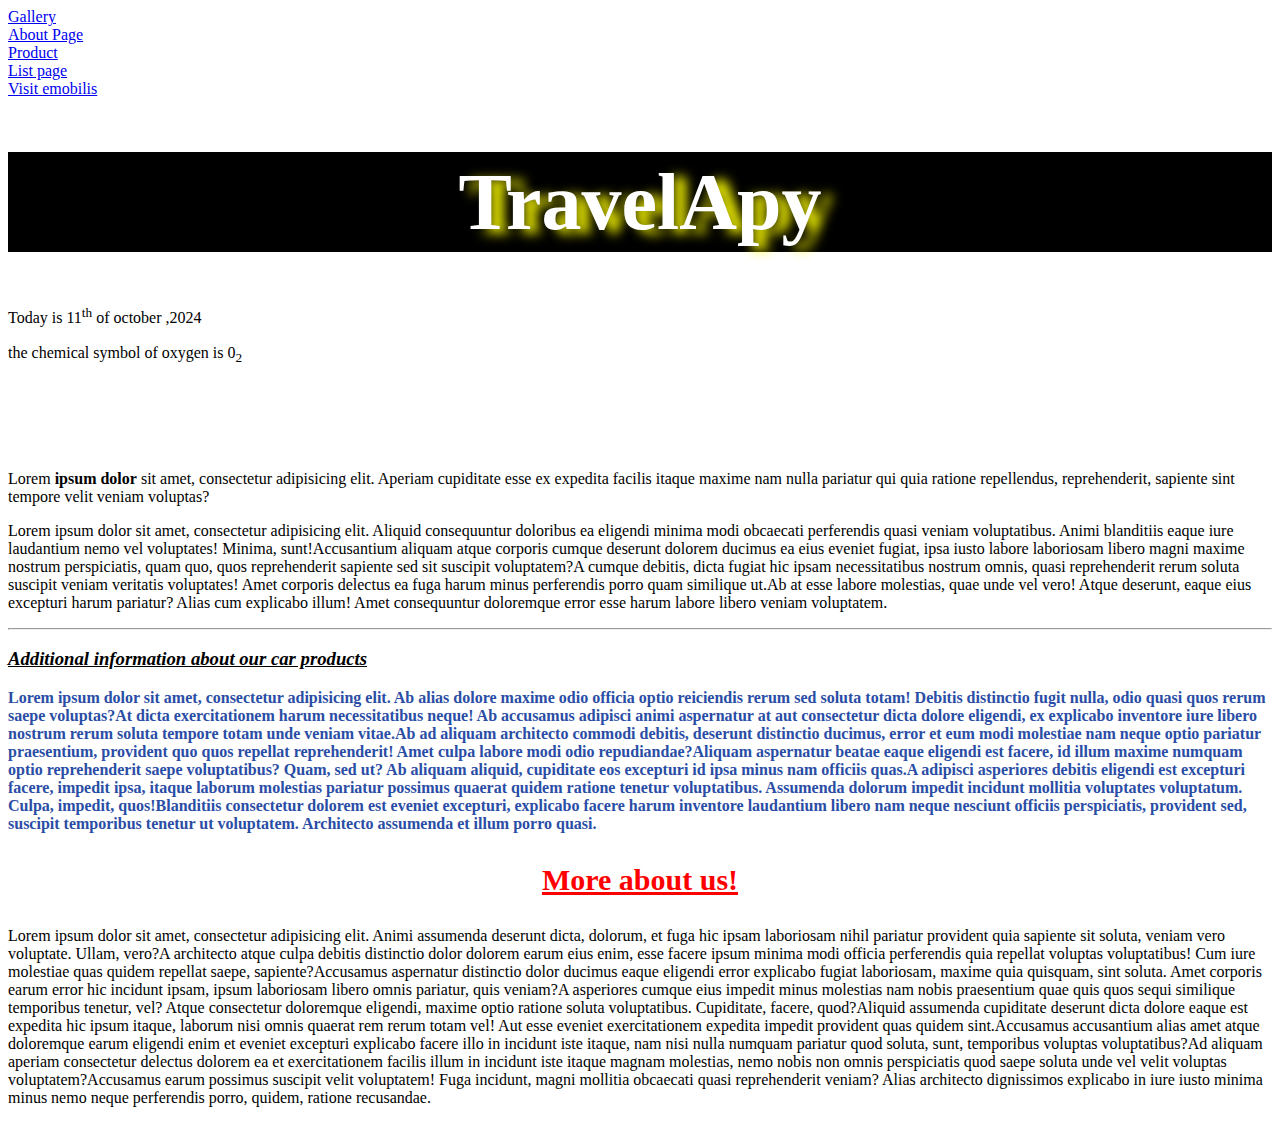
<file: index.html>
<!doctype html>
<html lang="en">
<head>
    <meta charset="UTF-8">
    <meta name="viewport"
          content="width=device-width, user-scalable=no, initial-scale=1.0, maximum-scale=1.0, minimum-scale=1.0">
    <meta http-equiv="X-UA-Compatible" content="ie=edge">
    <link rel="icon" href="ASSETS/home%20icon.png">
    <title>Homepage</title>
    <link rel="stylesheet" href="css/main.css">
</head>
<body>
<a href="gallery.html" target="_self">Gallery</a><br>
<a href="About.html"target="_blank">About Page </a><br>
<a href="product.html"target>Product </a><br>
<a href="list.html">List page</a><br>
<a href="https://www.emobilis.ac.ke/">Visit emobilis</a><br>

<h1>TravelApy</h1>

<p>Today is 11<sup>th</sup> of october ,2024</p>
<p>the chemical symbol of  oxygen is 0<sub>2</sub></p>
<br><br><br><br>
<p>Lorem <b>ipsum dolor</b> sit amet, consectetur adipisicing elit. Aperiam cupiditate esse ex expedita facilis itaque maxime nam nulla pariatur qui quia ratione repellendus, reprehenderit, sapiente sint tempore velit veniam voluptas?</p>
<p><span>Lorem ipsum dolor sit amet, consectetur adipisicing elit. Aliquid consequuntur doloribus ea eligendi minima modi obcaecati perferendis quasi veniam voluptatibus. Animi blanditiis eaque iure laudantium nemo vel voluptates! Minima, sunt!</span><span>Accusantium aliquam atque corporis cumque deserunt dolorem ducimus ea eius eveniet fugiat, ipsa iusto labore laboriosam libero magni maxime nostrum perspiciatis, quam quo, quos reprehenderit sapiente sed sit suscipit voluptatem?</span><span>A cumque debitis, dicta fugiat hic ipsam necessitatibus nostrum omnis, quasi reprehenderit rerum soluta suscipit veniam veritatis voluptates! Amet corporis delectus ea fuga harum minus perferendis porro quam similique ut.</span><span>Ab at esse labore molestias, quae unde vel vero! Atque deserunt, eaque eius excepturi harum pariatur? Alias cum explicabo illum! Amet consequuntur doloremque error esse harum labore libero veniam voluptatem.</span></p>

<hr>
<h3> <u> <i>Additional information about our car products</i></u></h3>
<p style="color:#2a4da5;font-weight: bold" ><span>Lorem ipsum dolor sit amet, consectetur adipisicing elit. Ab alias dolore maxime odio officia optio reiciendis rerum sed soluta totam! Debitis distinctio fugit nulla, odio quasi quos rerum saepe voluptas?</span><span>At dicta exercitationem harum necessitatibus neque! Ab accusamus adipisci animi aspernatur at aut consectetur dicta dolore eligendi, ex explicabo inventore iure libero nostrum rerum soluta tempore totam unde veniam vitae.</span><span>Ab ad aliquam architecto commodi debitis, deserunt distinctio ducimus, error et eum modi molestiae nam neque optio pariatur praesentium, provident quo quos repellat reprehenderit! Amet culpa labore modi odio repudiandae?</span><span>Aliquam aspernatur beatae eaque eligendi est facere, id illum maxime numquam optio reprehenderit saepe voluptatibus? Quam, sed ut? Ab aliquam aliquid, cupiditate eos excepturi id ipsa minus nam officiis quas.</span><span>A adipisci asperiores debitis eligendi est excepturi facere, impedit ipsa, itaque laborum molestias pariatur possimus quaerat quidem ratione tenetur voluptatibus. Assumenda dolorum impedit incidunt mollitia voluptates voluptatum. Culpa, impedit, quos!</span><span>Blanditiis consectetur dolorem est eveniet excepturi, explicabo facere harum inventore laudantium libero nam neque nesciunt officiis perspiciatis, provident sed, suscipit temporibus tenetur ut voluptatem. Architecto assumenda et illum porro quasi.</span></pstyle>

<h3 style="color: red;text-align: center;font-size: 30px"> <u>More about us!</u></h3>
<p><span>Lorem ipsum dolor sit amet, consectetur adipisicing elit. Animi assumenda deserunt dicta, dolorum, et fuga hic ipsam laboriosam nihil pariatur provident quia sapiente sit soluta, veniam vero voluptate. Ullam, vero?</span><span>A architecto atque culpa debitis distinctio dolor dolorem earum eius enim, esse facere ipsum minima modi officia perferendis quia repellat voluptas voluptatibus! Cum iure molestiae quas quidem repellat saepe, sapiente?</span><span>Accusamus aspernatur distinctio dolor ducimus eaque eligendi error explicabo fugiat laboriosam, maxime quia quisquam, sint soluta. Amet corporis earum error hic incidunt ipsam, ipsum laboriosam libero omnis pariatur, quis veniam?</span><span>A asperiores cumque eius impedit minus molestias nam nobis praesentium quae quis quos sequi similique temporibus tenetur, vel? Atque consectetur doloremque eligendi, maxime optio ratione soluta voluptatibus. Cupiditate, facere, quod?</span><span>Aliquid assumenda cupiditate deserunt dicta dolore eaque est expedita hic ipsum itaque, laborum nisi omnis quaerat rem rerum totam vel! Aut esse eveniet exercitationem expedita impedit provident quas quidem sint.</span><span>Accusamus accusantium alias amet atque doloremque earum eligendi enim et eveniet excepturi explicabo facere illo in incidunt iste itaque, nam nisi nulla numquam pariatur quod soluta, sunt, temporibus voluptas voluptatibus?</span><span>Ad aliquam aperiam consectetur delectus dolorem ea et exercitationem facilis illum in incidunt iste itaque magnam molestias, nemo nobis non omnis perspiciatis quod saepe soluta unde vel velit voluptas voluptatem?</span><span>Accusamus earum possimus suscipit velit voluptatem! Fuga incidunt, magni mollitia obcaecati quasi reprehenderit veniam? Alias architecto dignissimos explicabo in iure iusto minima minus nemo neque perferendis porro, quidem, ratione recusandae.</span></p>

</body>
</html>
</file>
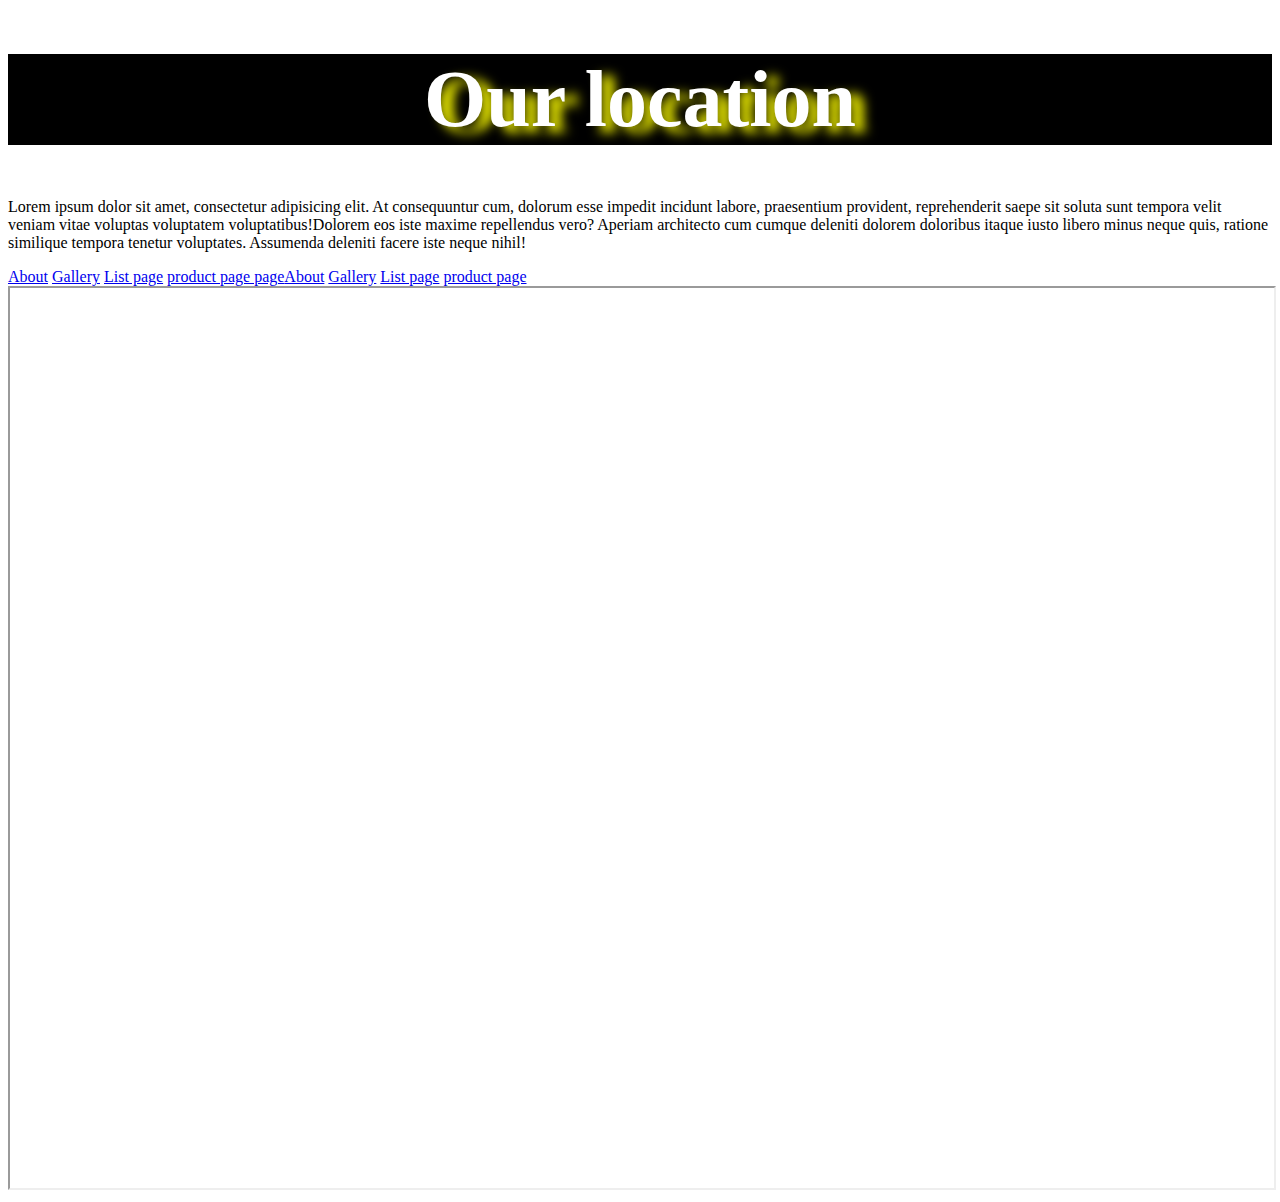
<file: About.html>
<!doctype html>
<html lang="en">
<head>
    <meta charset="UTF-8">
    <meta name="viewport"
          content="width=device-width, user-scalable=no, initial-scale=1.0, maximum-scale=1.0, minimum-scale=1.0">
    <meta http-equiv="X-UA-Compatible" content="ie=edge">
    <title>About us</title>
<h1>Our location</h1>
    <p><span>Lorem ipsum dolor sit amet, consectetur adipisicing elit. At consequuntur cum, dolorum esse impedit incidunt labore, praesentium provident, reprehenderit saepe sit soluta sunt tempora velit veniam vitae voluptas voluptatem voluptatibus!</span><span>Dolorem eos iste maxime repellendus vero? Aperiam architecto cum cumque deleniti dolorem doloribus itaque iusto libero minus neque quis, ratione similique tempora tenetur voluptates. Assumenda deleniti facere iste neque nihil!</span></p>
    <style>
        h1{
            background-color: black;
            color: white;
            font-size: 80px;
            text-shadow: 12px 6px 12px yellow;
            text-align: center;
            font-weight: bolder;
        }
        iframe{
            width: 100%;
            height: 100vh;
        }
    </style>
</head>
<body>

<a href="About.html">About</a>
<a href="gallery.html">Gallery</a>
<a href="list.html">List page</a>
<a href="product.html">product page page</a><a href="About.html">About</a>
<a href="gallery.html">Gallery</a>
<a href="list.html">List page</a>
<a href="product.html">product page</a>
    <iframe src="https://www.google.com/maps/embed?pb=!1m18!1m12!1m3!1d3989.6770026925183!2d35.26054442205111!3d0.48223703057699907!2m3!1f0!2f0!3f0!3m2!1i1024!2i768!4f13.1!3m3!1m2!1s0x1780fe31914549cd%3A0x24f4f0681d872eaa!2sLANGAS!5e0!3m2!1sen!2ske!4v1728997225368!5m2!1sen!2ske" allowfullscreen="" loading="lazy" referrerpolicy="no-referrer-when-downgrade"></iframe>

</body>
</html>
</file>
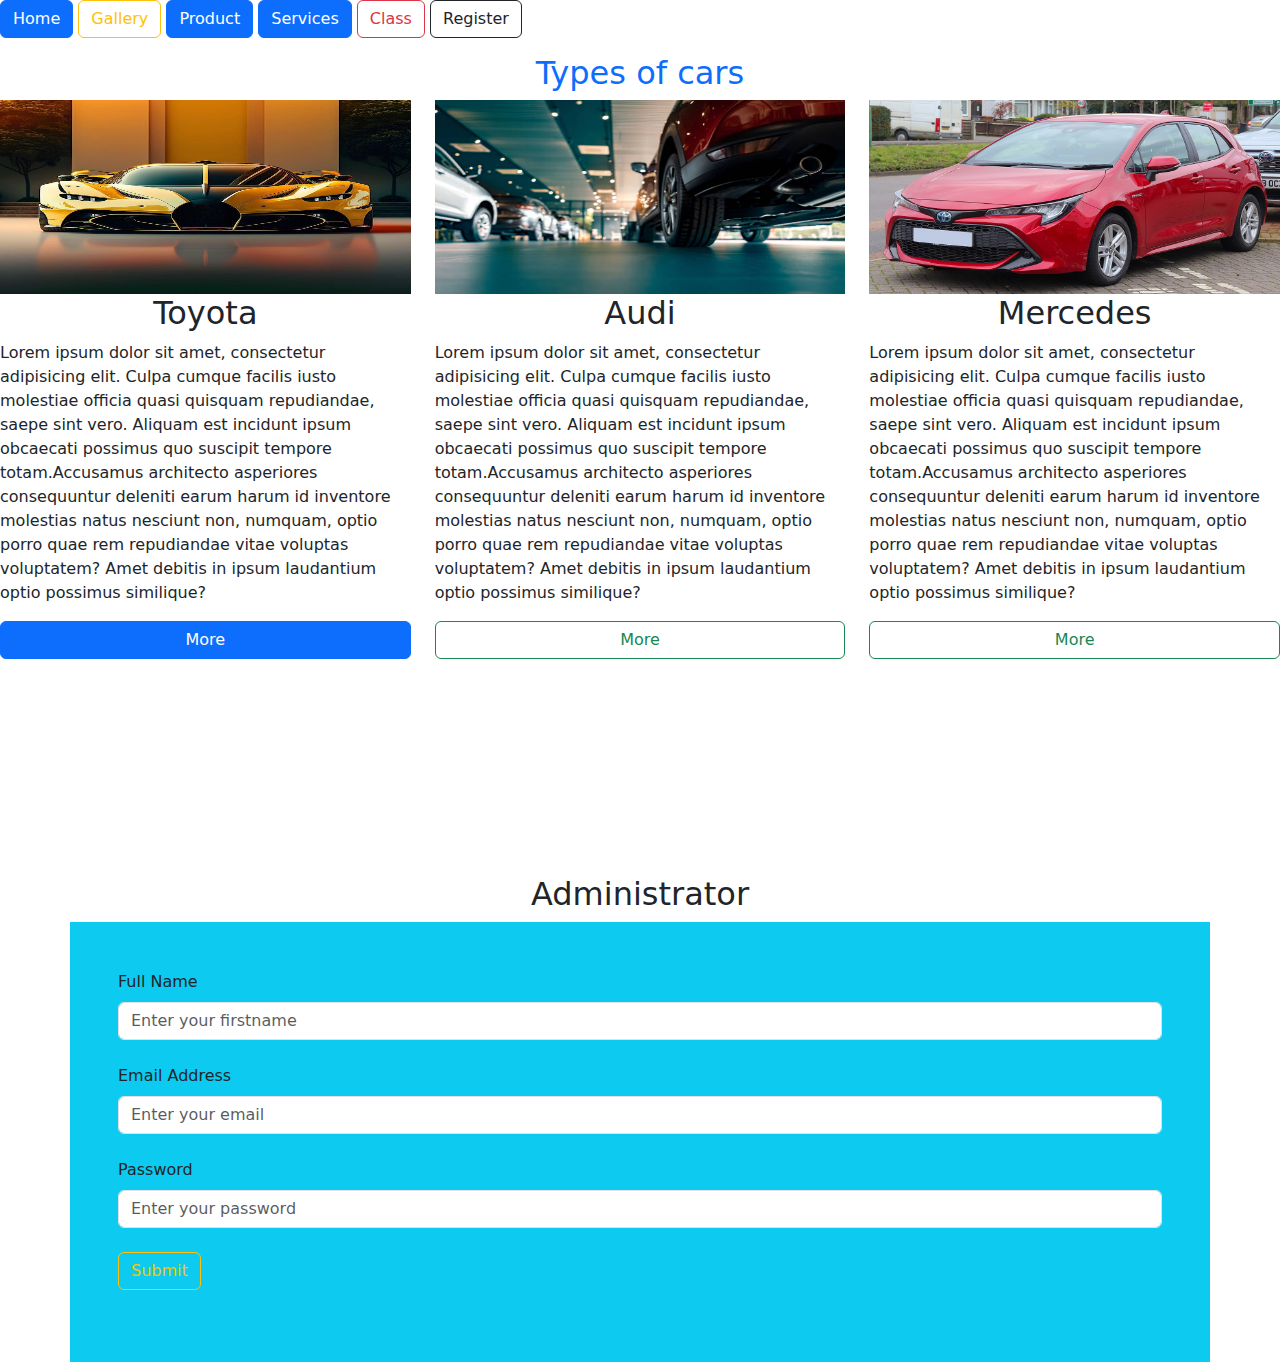
<file: landingpage.html>
<!doctype html>
<html lang="en">
<head>
    <meta charset="UTF-8">
    <meta name="viewport"
          content="width=device-width, user-scalable=no, initial-scale=1.0, maximum-scale=1.0, minimum-scale=1.0">
    <meta http-equiv="X-UA-Compatible" content="ie=edge">
    <title>Document</title>

<link rel="stylesheet" href="bootstrap/css/bootstrap.min.css">
    <script src="bootstrap/js/bootstrap.min.js"></script>

</head>



<body>


<a href="index.html" class="btn btn-primary">Home</a>
<a href="gallery.html" class="btn btn-outline-warning">Gallery</a>
<a href="product.html" class="btn btn-primary">Product</a>
<a href="Services.html" class="btn btn-primary">Services</a>
<a href="About.html" class="btn btn-outline-danger">Class</a>
<a href="Register.html" class="btn btn-outline-dark">Register</a>

<h2 class="text-center text-primary mt-3">Types of cars</h2>


<div class="row">

    <div class="col">
        <img src="ASSETS/car%201.jpg" alt="" class="w-100 h-25">
        <h2 class="text-center">Toyota</h2>
        <p><span>Lorem ipsum dolor sit amet, consectetur adipisicing elit. Culpa cumque facilis iusto molestiae officia quasi quisquam repudiandae, saepe sint vero. Aliquam est incidunt ipsum obcaecati possimus quo suscipit tempore totam.</span><span>Accusamus architecto asperiores consequuntur deleniti earum harum id inventore molestias natus nesciunt non, numquam, optio porro quae rem repudiandae vitae voluptas voluptatem? Amet debitis in ipsum laudantium optio possimus similique?</span></p>
      <div class="d-grid">
            <button class="btn btn-primary">More</button>
      </div>

    </div>

    <div CLASS="col">
        <img src="ASSETS/car%2010.jpg" alt="" class="w-100 h-25">
        <h2 class="text-center">Audi</h2>
        <p><span>Lorem ipsum dolor sit amet, consectetur adipisicing elit. Culpa cumque facilis iusto molestiae officia quasi quisquam repudiandae, saepe sint vero. Aliquam est incidunt ipsum obcaecati possimus quo suscipit tempore totam.</span><span>Accusamus architecto asperiores consequuntur deleniti earum harum id inventore molestias natus nesciunt non, numquam, optio porro quae rem repudiandae vitae voluptas voluptatem? Amet debitis in ipsum laudantium optio possimus similique?</span></p>
    <div class="d-grid">
            <button class="btn btn-outline-success">More</button>
      </div>
    </div>


    <div class="col">
        <img src="ASSETS/car%205.jpg" alt=""class="w-100 h-25">
        <h2 class="text-center">Mercedes</h2>
        <p><span>Lorem ipsum dolor sit amet, consectetur adipisicing elit. Culpa cumque facilis iusto molestiae officia quasi quisquam repudiandae, saepe sint vero. Aliquam est incidunt ipsum obcaecati possimus quo suscipit tempore totam.</span><span>Accusamus architecto asperiores consequuntur deleniti earum harum id inventore molestias natus nesciunt non, numquam, optio porro quae rem repudiandae vitae voluptas voluptatem? Amet debitis in ipsum laudantium optio possimus similique?</span></p>
    <div class="d-grid">
        <a href="gallery.html"class="btn btn-outline-success">More</a>
      </div>
    </div>




</div>

<h2 class="text-center">Administrator</h2>

<form action="" class="bg-info container p-5">
<label for="fname"class="form-label">Full Name</label>
<input type="text" class="form-control mb-4" id="fname"placeholder="Enter your firstname"required="required">



<label for="email" class="form-label">Email Address</label>
<input type="email" class="form-control mb-4" id="email"placeholder="Enter your email"required="required">



<label for="pwd" class="form-label">Password</label>
<input type="password" class="form-control mb-4" id="pwd"placeholder="Enter your password"required="required">



<button type="submit" class="mb-4 btn btn-outline-warning">Submit</button>
    </form>
</body>
</html>
</file>
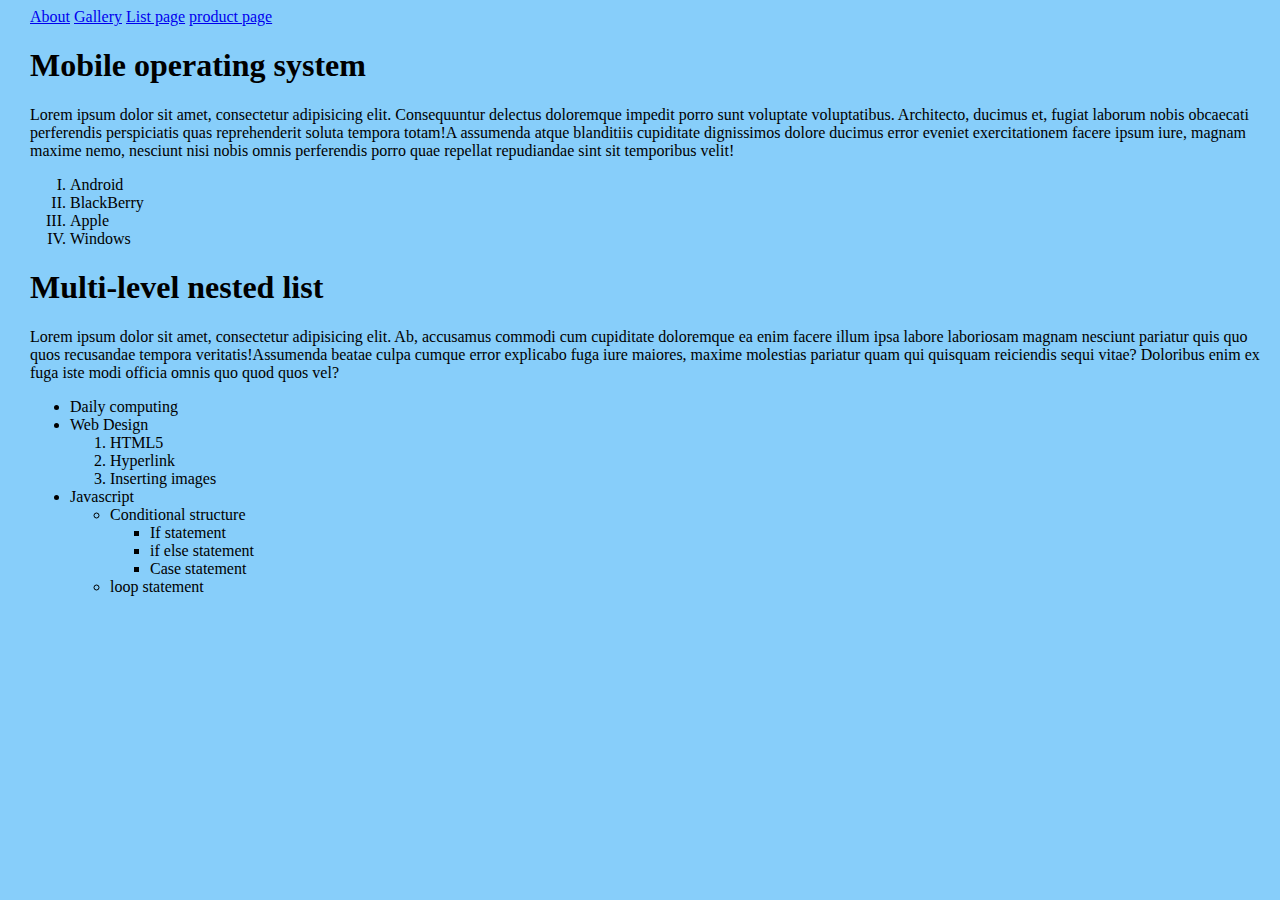
<file: list.html>
<!doctype html>
<html lang="en">
<head>
    <meta charset="UTF-8">
    <meta name="viewport"
          content="width=device-width, user-scalable=no, initial-scale=1.0, maximum-scale=1.0, minimum-scale=1.0">
    <meta http-equiv="X-UA-Compatible" content="ie=edge">
    <link rel="icon" href="/ASSETS/list icon.png">
    <title>List Page</title>
    <style>
        body{
            background-color: lightskyblue;
            margin-left: 30px;
        }
    </style>
</head>
<body>

<a href="About.html">About</a>
<a href="gallery.html">Gallery</a>
<a href="list.html">List page</a>
<a href="product.html">product page</a>


<h1>Mobile operating system </h1>
<p><span>Lorem ipsum dolor sit amet, consectetur adipisicing elit. Consequuntur delectus doloremque impedit porro sunt voluptate voluptatibus. Architecto, ducimus et, fugiat laborum nobis obcaecati perferendis perspiciatis quas reprehenderit soluta tempora totam!</span><span>A assumenda atque blanditiis cupiditate dignissimos dolore ducimus error eveniet exercitationem facere ipsum iure, magnam maxime nemo, nesciunt nisi nobis omnis perferendis porro quae repellat repudiandae sint sit temporibus velit!</span></p>
<ol type="I">
    <li>Android</li>
    <li>BlackBerry</li>
    <li>Apple</li>
    <li>Windows</li>
</ol>

<h1>Multi-level nested list </h1>
<p><span>Lorem ipsum dolor sit amet, consectetur adipisicing elit. Ab, accusamus commodi cum cupiditate doloremque ea enim facere illum ipsa labore laboriosam magnam nesciunt pariatur quis quo quos recusandae tempora veritatis!</span><span>Assumenda beatae culpa cumque error explicabo fuga iure maiores, maxime molestias pariatur quam qui quisquam reiciendis sequi vitae? Doloribus enim ex fuga iste modi officia omnis quo quod quos vel?</span></p>
<ul>
    <li>Daily computing</li>
    <li>Web Design
    <ol>
        <li>HTML5</li>
        <li>Hyperlink</li>
        <li>Inserting images</li>

    </ol>
    </li>
    <li>Javascript
<ul>
    <li>Conditional structure
    <ul>
        <li>If statement</li>
        <li>if else statement</li>
        <li>Case statement</li>
    </ul>
    </li>
    <li>loop statement</li>
</ul>

    </li>
</ul>
</body>
</html>
</file>
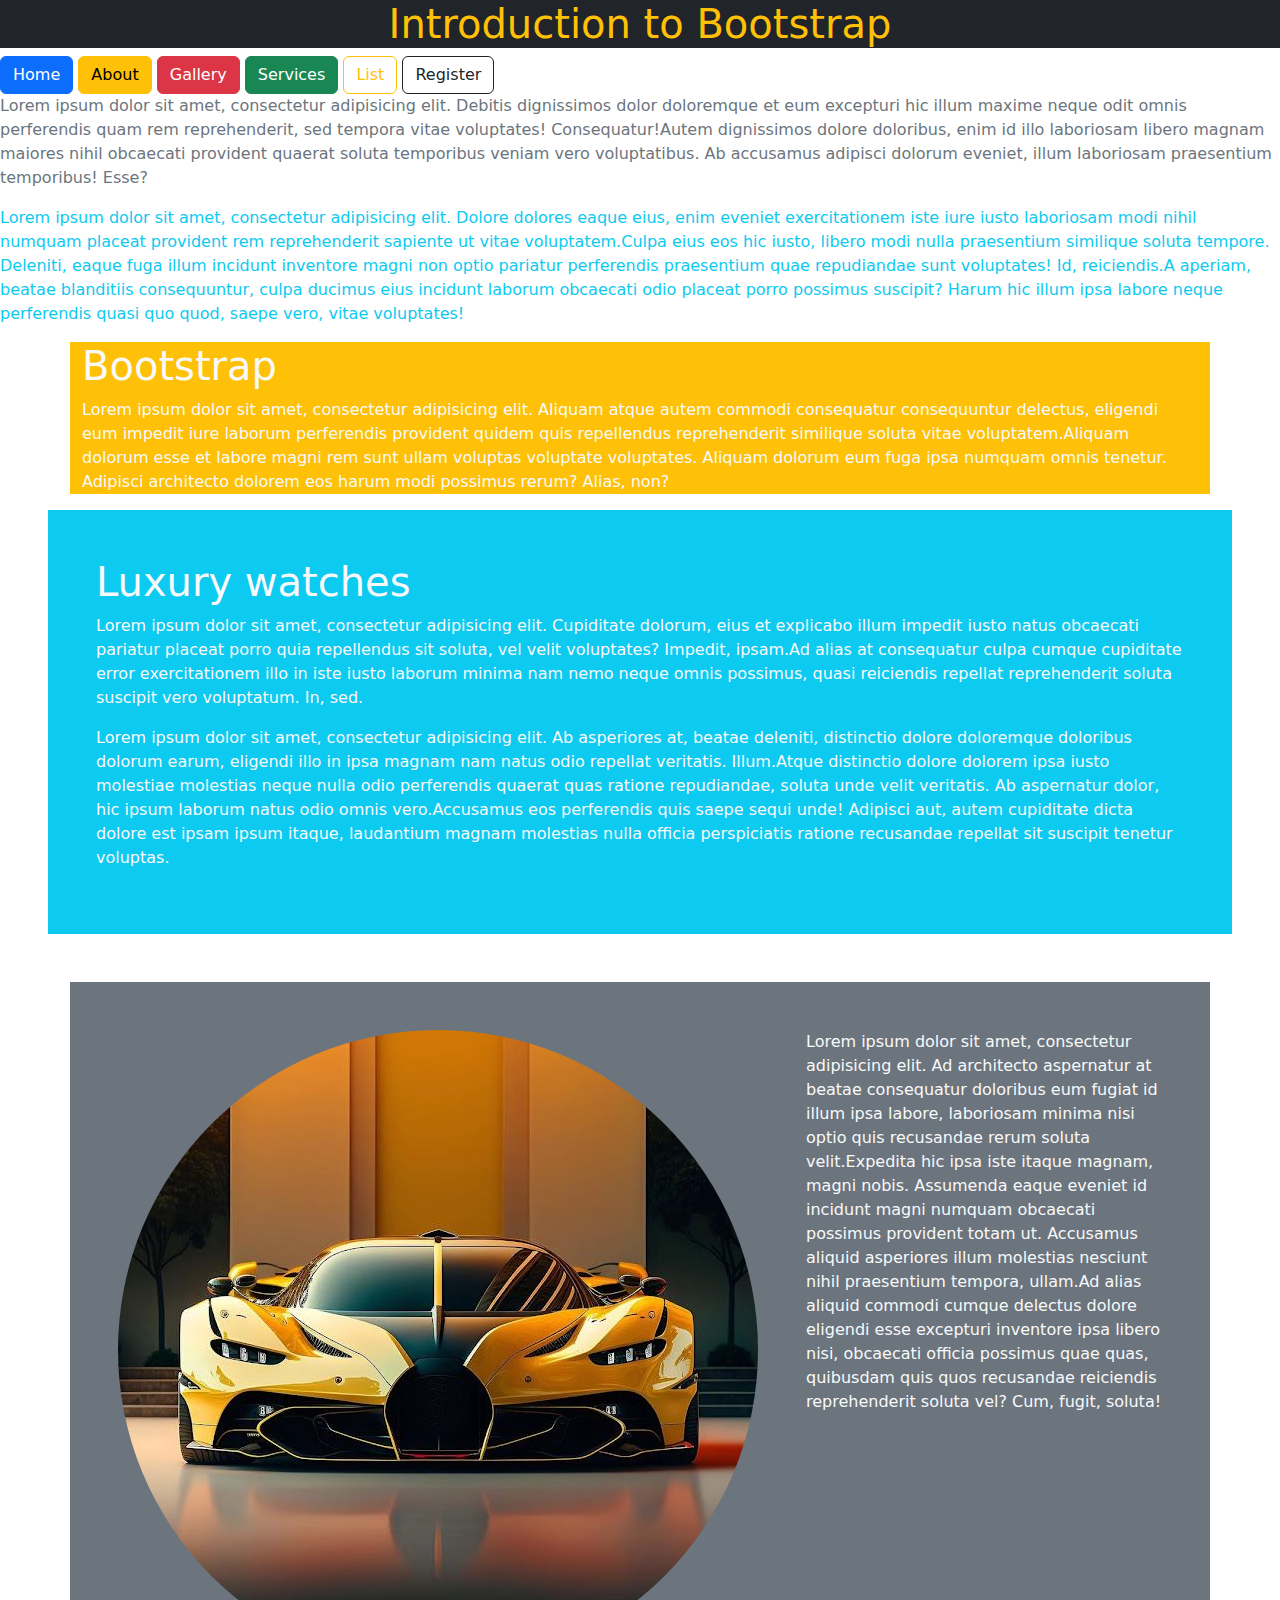
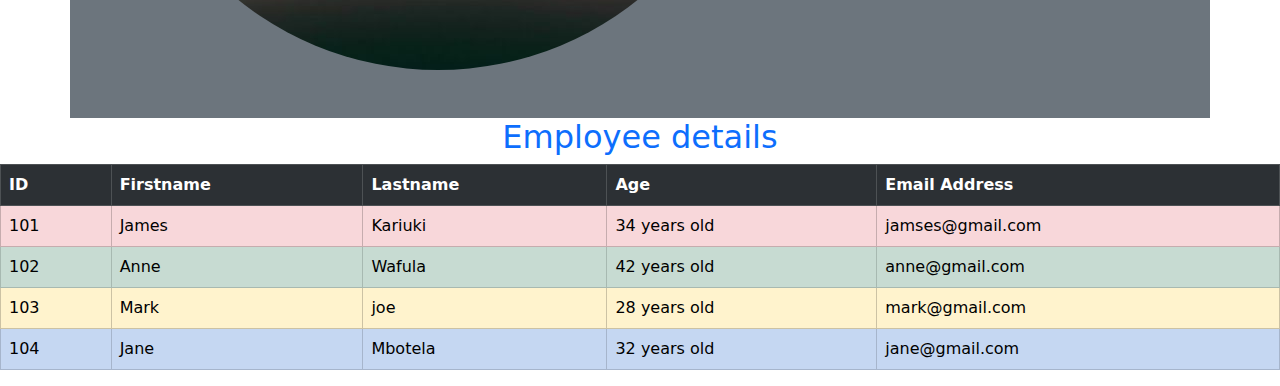
<file: main.html>
<!doctype html>
<html lang="en">
<head>
    <meta charset="UTF-8">
    <meta name="viewport"
          content="width=device-width, user-scalable=no, initial-scale=1.0, maximum-scale=1.0, minimum-scale=1.0">
    <meta http-equiv="X-UA-Compatible" content="ie=edge">
    <title>Document</title>

    <link rel="stylesheet" href="bootstrap/css/bootstrap.min.css">
    <script src="bootstrap/js/bootstrap.min.js"></script>
</head>
<body>



<h1 class="text-warning text-center bg-dark">Introduction to Bootstrap</h1>

<button class="btn btn-primary">Home</button>
<button class="btn btn-warning">About</button>
<button class="btn btn-danger">Gallery</button>
<button class="btn btn-success">Services</button>
<button class="btn btn-outline-warning">List</button>
<button class="btn btn-outline-dark">Register</button>

<p class="text-secondary"><span>Lorem ipsum dolor sit amet, consectetur adipisicing elit. Debitis dignissimos dolor doloremque et eum excepturi hic illum maxime neque odit omnis perferendis quam rem reprehenderit, sed tempora vitae voluptates! Consequatur!</span><span>Autem dignissimos dolore doloribus, enim id illo laboriosam libero magnam maiores nihil obcaecati provident quaerat soluta temporibus veniam vero voluptatibus. Ab accusamus adipisci dolorum eveniet, illum laboriosam praesentium temporibus! Esse?</span></p>
<p class="text-info"><span>Lorem ipsum dolor sit amet, consectetur adipisicing elit. Dolore dolores eaque eius, enim eveniet exercitationem iste iure iusto laboriosam modi nihil numquam placeat provident rem reprehenderit sapiente ut vitae voluptatem.</span><span>Culpa eius eos hic iusto, libero modi nulla praesentium similique soluta tempore. Deleniti, eaque fuga illum incidunt inventore magni non optio pariatur perferendis praesentium quae repudiandae sunt voluptates! Id, reiciendis.</span><span>A aperiam, beatae blanditiis consequuntur, culpa ducimus eius incidunt laborum obcaecati odio placeat porro possimus suscipit? Harum hic illum ipsa labore neque perferendis quasi quo quod, saepe vero, vitae voluptates!</span></p>


<div class="bg-warning text-light container">
    <h1>Bootstrap</h1>
    <p><span>Lorem ipsum dolor sit amet, consectetur adipisicing elit. Aliquam atque autem commodi consequatur consequuntur delectus, eligendi eum impedit iure laborum perferendis provident quidem quis repellendus reprehenderit similique soluta vitae voluptatem.</span><span>Aliquam dolorum esse et labore magni rem sunt ullam voluptas voluptate voluptates. Aliquam dolorum eum fuga ipsa numquam omnis tenetur. Adipisci architecto dolorem eos harum modi possimus rerum? Alias, non?</span></p>
</div>

<div class="bg-info text-light mt-3 mb-5 ms-5 me-5 p-5">

  <h1>Luxury watches</h1>
    <p><span>Lorem ipsum dolor sit amet, consectetur adipisicing elit. Cupiditate dolorum, eius et explicabo illum impedit iusto natus obcaecati pariatur placeat porro quia repellendus sit soluta, vel velit voluptates? Impedit, ipsam.</span><span>Ad alias at consequatur culpa cumque cupiditate error exercitationem illo in iste iusto laborum minima nam nemo neque omnis possimus, quasi reiciendis repellat reprehenderit soluta suscipit vero voluptatum. In, sed.</span></p>
    <p><span>Lorem ipsum dolor sit amet, consectetur adipisicing elit. Ab asperiores at, beatae deleniti, distinctio dolore doloremque doloribus dolorum earum, eligendi illo in ipsa magnam nam natus odio repellat veritatis. Illum.</span><span>Atque distinctio dolore dolorem ipsa iusto molestiae molestias neque nulla odio perferendis quaerat quas ratione repudiandae, soluta unde velit veritatis. Ab aspernatur dolor, hic ipsum laborum natus odio omnis vero.</span><span>Accusamus eos perferendis quis saepe sequi unde! Adipisci aut, autem cupiditate dicta dolore est ipsam ipsum itaque, laudantium magnam molestias nulla officia perspiciatis ratione recusandae repellat sit suscipit tenetur voluptas.</span></p>


</div>

<div class="bg-secondary container p-5 text-light d-flex">
    <img src="ASSETS/car%201.jpg" alt="" class="me-5 rounded-circle">
    <p><span>Lorem ipsum dolor sit amet, consectetur adipisicing elit. Ad architecto aspernatur at beatae consequatur doloribus eum fugiat id illum ipsa labore, laboriosam minima nisi optio quis recusandae rerum soluta velit.</span><span>Expedita hic ipsa iste itaque magnam, magni nobis. Assumenda eaque eveniet id incidunt magni numquam obcaecati possimus provident totam ut. Accusamus aliquid asperiores illum molestias nesciunt nihil praesentium tempora, ullam.</span><span>Ad alias aliquid commodi cumque delectus dolore eligendi esse excepturi inventore ipsa libero nisi, obcaecati officia possimus quae quas, quibusdam quis quos recusandae reiciendis reprehenderit soluta vel? Cum, fugit, soluta!</span></p>
    
    
    
    
</div>

<h2 class="text-center text-primary">Employee details</h2>
<table class="table table-bordered table-hover table-striped">
  <tr class="table-dark">
      <th>ID</th>
      <th>Firstname</th>
      <th>Lastname</th>
      <th>Age</th>
      <th>Email Address</th>
  </tr>
    <tr class="table-danger">
        <td>101</td>
        <td>James</td>
        <td>Kariuki</td>
        <td>34 years old</td>
        <td>jamses@gmail.com</td>
    </tr>

    <tr class="table-success">
        <td>102</td>
        <td>Anne</td>
        <td>Wafula</td>
        <td>42 years old</td>
        <td>anne@gmail.com</td>
    </tr>

    <tr class="table-warning">
        <td>103</td>
        <td>Mark</td>
        <td>joe</td>
        <td>28 years old</td>
        <td>mark@gmail.com</td>
    </tr>

    <tr class="table-primary">
        <td>104</td>
        <td>Jane</td>
        <td>Mbotela</td>
        <td>32 years old</td>
        <td>jane@gmail.com</td>
    </tr>


</table>





</body>
</html>
</file>
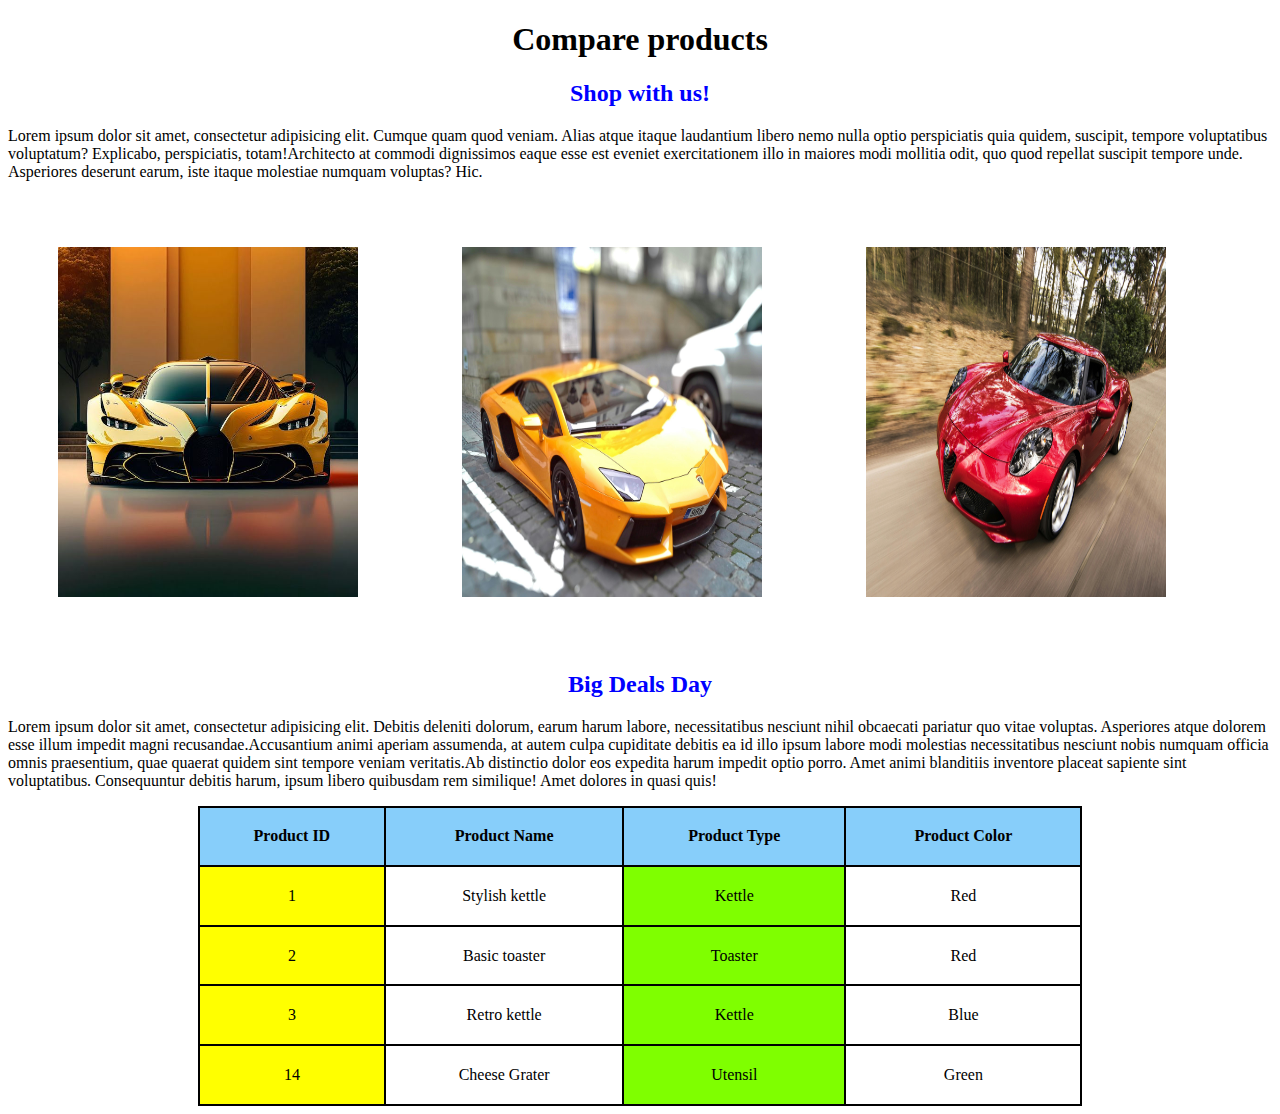
<file: product.html>
<!doctype html>
<html lang="en">
<head>
  <meta charset="UTF-8">
  <meta name="viewport"
        content="width=device-width, user-scalable=no, initial-scale=1.0, maximum-scale=1.0, minimum-scale=1.0">
  <meta http-equiv="X-UA-Compatible" content="ie=edge">
  <link rel="icon" href="ASSETS/product%20icon.png">
  <title>Product info</title>
  <style>
    h1{
      text-align: center;
      font-weight: bolder;

    }
    h2 {
      text-align: center;
      color: blue;
    }
    img{
      width: 300px;
      height: 350px;
      margin: 50px;
    }



    table,th,td{
      border: 2px solid black;
      border-collapse:collapse ;


    }
    table{
      width: 70%;
      height: 300px;

      margin: auto;
      text-align: center;
    }
    td{

    }

    .one{
      background-color: yellow;
    }
    .two{
      background-color: chartreuse;
    }
  </style>

</head>
<body>
<h1>Compare products</h1>
<h2>Shop with us!</h2>
<p><span>Lorem ipsum dolor sit amet, consectetur adipisicing elit. Cumque quam quod veniam. Alias atque itaque laudantium libero nemo nulla optio perspiciatis quia quidem, suscipit, tempore voluptatibus voluptatum? Explicabo, perspiciatis, totam!</span><span>Architecto at commodi dignissimos eaque esse est eveniet exercitationem illo in maiores modi mollitia odit, quo quod repellat suscipit tempore unde. Asperiores deserunt earum, iste itaque molestiae numquam voluptas? Hic.</span></p>


<img src="ASSETS/car 1.jpg" alt="">
<img src="ASSETS/car 9.jpg" alt="">
<img src="ASSETS/car 4.jpg" alt="">

<h2>Big Deals Day </h2>
<p><span>Lorem ipsum dolor sit amet, consectetur adipisicing elit. Debitis deleniti dolorum, earum harum labore, necessitatibus nesciunt nihil obcaecati pariatur quo vitae voluptas. Asperiores atque dolorem esse illum impedit magni recusandae.</span><span>Accusantium animi aperiam assumenda, at autem culpa cupiditate debitis ea id illo ipsum labore modi molestias necessitatibus nesciunt nobis numquam officia omnis praesentium, quae quaerat quidem sint tempore veniam veritatis.</span><span>Ab distinctio dolor eos expedita harum impedit optio porro. Amet animi blanditiis inventore placeat sapiente sint voluptatibus. Consequuntur debitis harum, ipsum libero quibusdam rem similique! Amet dolores in quasi quis!</span></p>
<table>
<tr style="background-color: lightskyblue">
  <th>Product ID</th>
  <th>Product Name</th>
  <th>Product Type</th>
  <th>Product Color</th>
</tr>
  <tr>

    <td class="one">1</td>
    <td>Stylish kettle</td>
    <td class="two">Kettle</td>
    <td>Red</td>


  </tr>
<tr>
  <td class="one">2</td>
    <td>Basic toaster</td>
    <td class="two">Toaster</td>
    <td>Red</td>
</tr>

  <tr>
    <td class="one">3</td>
    <td>Retro kettle</td>
    <td class="two">Kettle</td>
    <td>Blue</td>
  </tr>
  <tr>
    <td class="one">14</td>
    <td>Cheese Grater</td>
    <td class="two">Utensil</td>
    <td>Green</td>
  </tr>
</table>
</body>
</html>
</file>
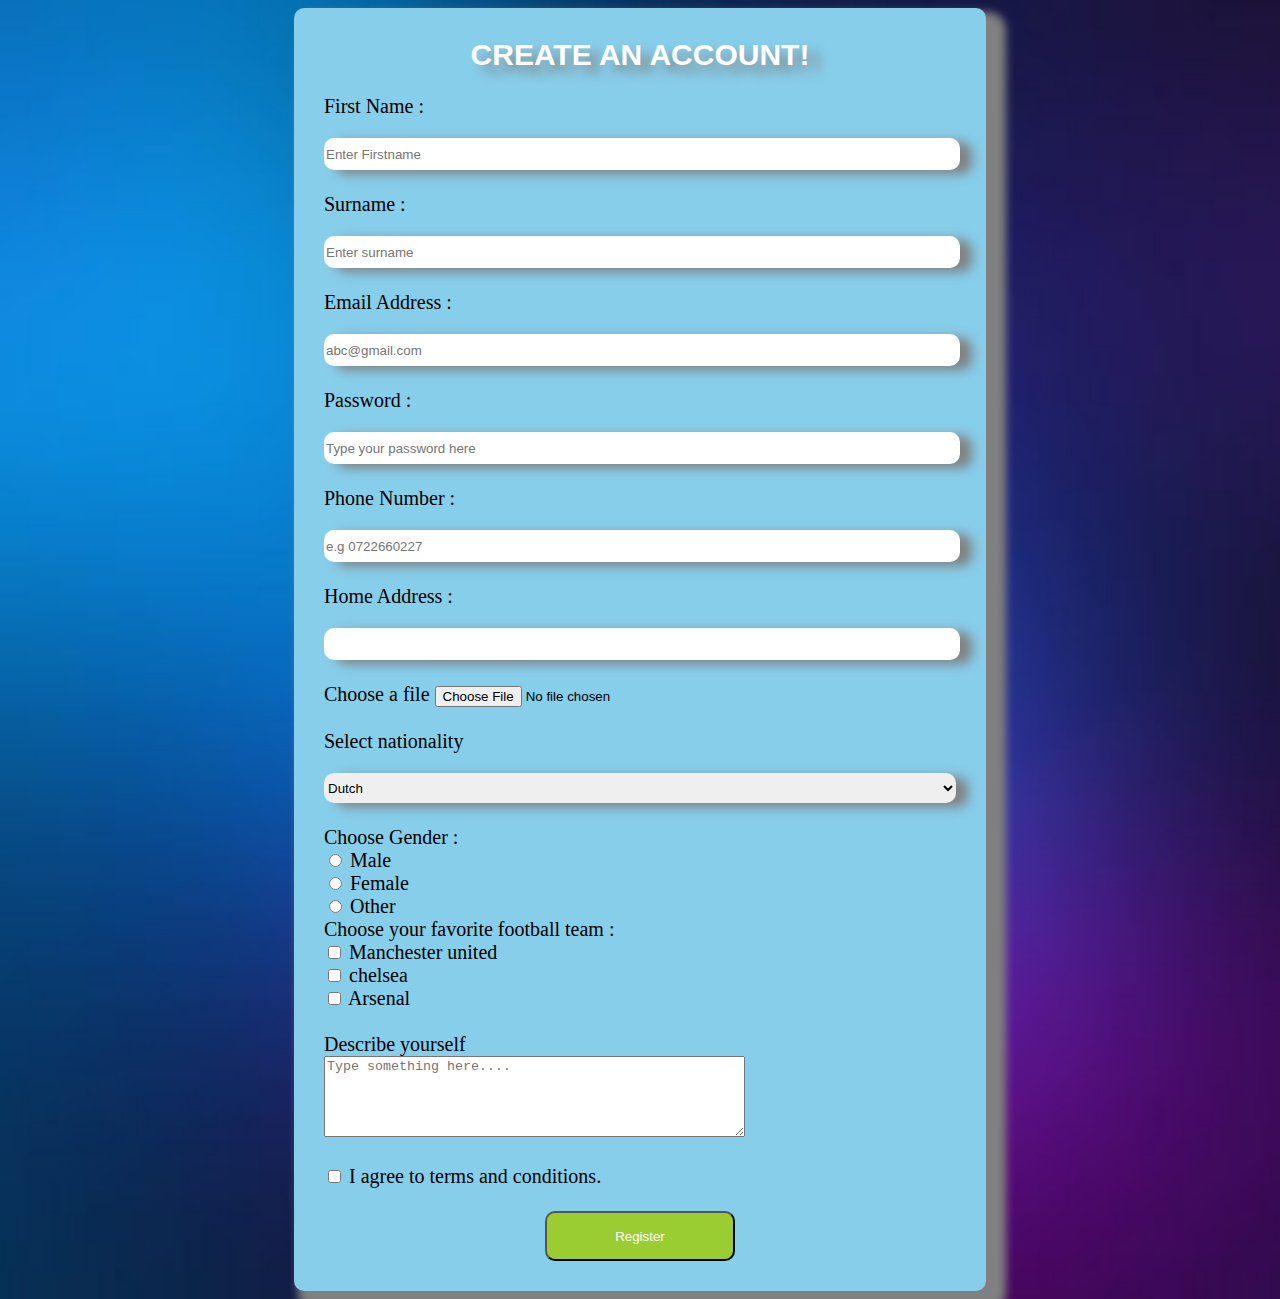
<file: Register.html>
<!doctype html>
<html lang="en">
<head>
    <meta charset="UTF-8">
    <meta name="viewport"
          content="width=device-width, user-scalable=no, initial-scale=1.0, maximum-scale=1.0, minimum-scale=1.0">
    <meta http-equiv="X-UA-Compatible" content="ie=edge">
    <title>Register page</title>
    <link rel="stylesheet" href="register.css">

    <style>
        body{

            backgound-repeate: no-repeate;
            background-size: cover;
            background-repeat: no-repeat;
            background-image: url("ASSETS/blur image.jpg");
        }
    </style>
</head>
<body>
<form action="">
    <legend>CREATE AN ACCOUNT!</legend> <br>
    <label for="fname">First Name :</label>
    <input type="text" id="fname" placeholder="Enter Firstname" required="required"><br><br>

    <label for="sname">Surname :</label>
    <input type="text" id="sname" placeholder="Enter surname" required="required"><br><br>

    <label for="email">Email Address :</label>
    <input type="email" id="email" placeholder="abc@gmail.com" required="required"><br><br>


    <label for="pwd">Password :</label>
    <input type="password" id="pwd" placeholder="Type your password here" required="required"><br><br>


    <label for="phone">Phone Number :</label>
    <input type="tel" id="phone" placeholder="e.g 0722660227" required="required"><br><br>


    <label for="address">Home Address :</label>
    <input type="number" id="address"  required="required"><br><br>

    <label for="file">Choose a file</label>
    <input type="file" id="file"><br><br>

    <label for="nationality">Select nationality</label>
    <select name="" id="nationality">
        <option value="" disabled="disabled">--Choose one--</option>
        <option value="">Dutch</option>
        <option value="">German</option>
        <option value="">Kenyan</option>
        <option value="">Ugandan</option>

    </select>
    <br><br>

    <label >Choose Gender :</label><br>
    <input type="radio" id="male">
    <label for="male">Male</label><br>

    <input type="radio" id="female">
    <label for="female">Female</label><br>

    <input type="radio" id="other">
    <label for="other">Other</label><br>


    <label >Choose your favorite football team :</label><br>
    <input type="checkbox" id="Manu">
    <label for="manu">Manchester united</label><br>

    <input type="checkbox" id="Chelsea">
    <label for="Chelsea">chelsea</label><br>

    <input type="checkbox" id="Arsenal">
    <label for="Arsenal">Arsenal</label><br><br>

    <label for="message">Describe yourself</label><br>
    <textarea name="" id="message" cols="50" rows="5" placeholder="Type something here...."maxlength="200"></textarea><br><br>

    <input type="checkbox" id="terms">
    <label for="terms">I agree to terms and conditions.</label><br><br>

    <button  type="submit">Register</button>








</form>

</body>
</html>
</file>
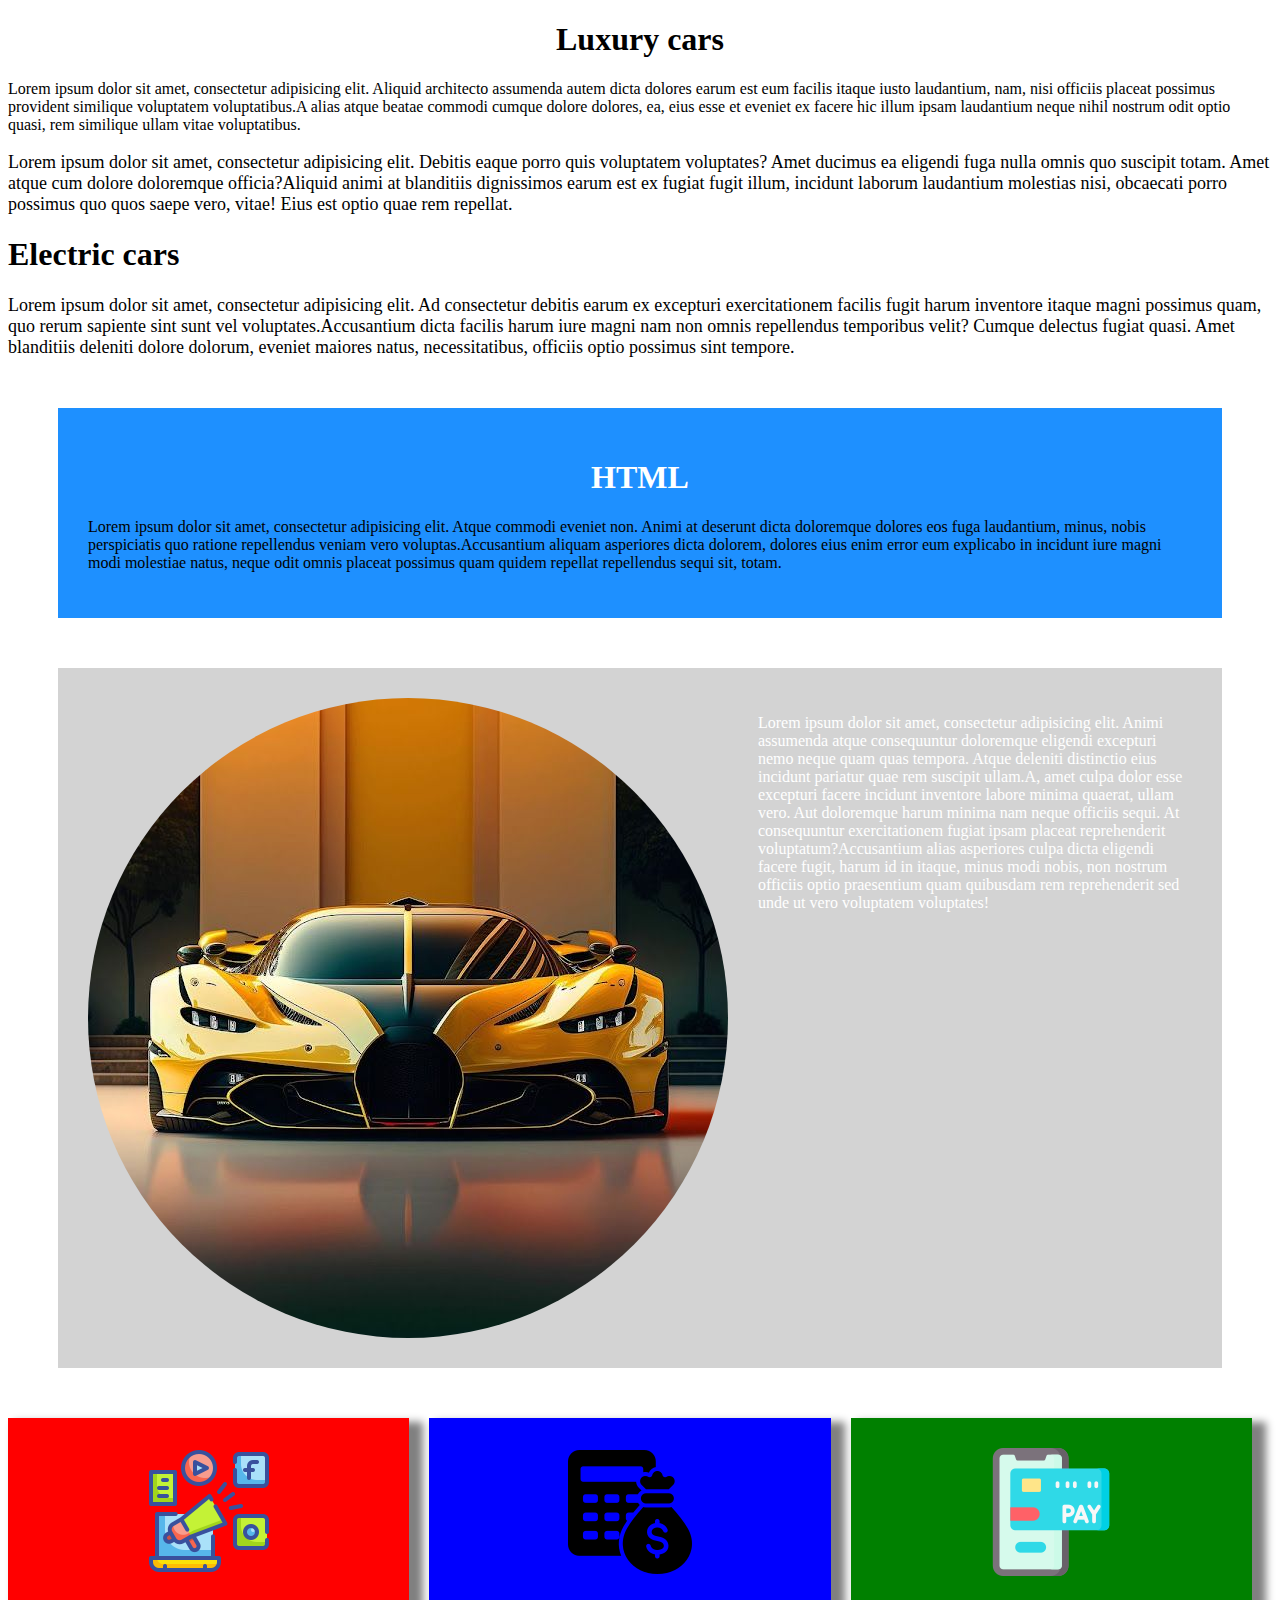
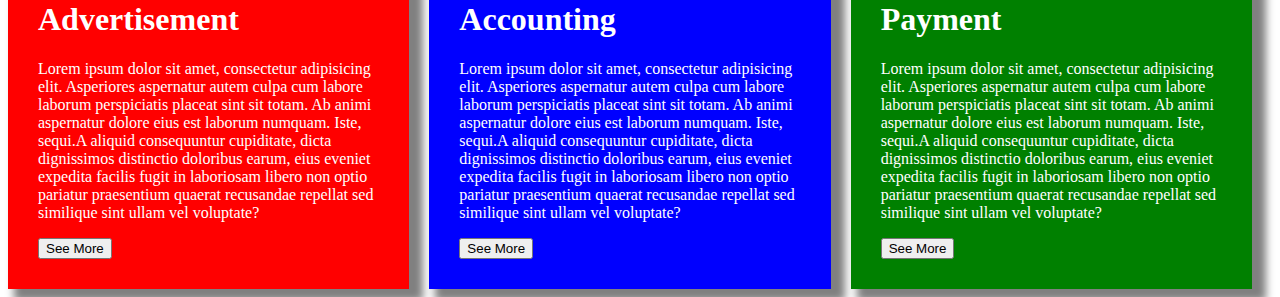
<file: Services.html>
<!doctype html>
<html lang="en">
<head>
    <meta charset="UTF-8">
    <meta name="viewport"
          content="width=device-width, user-scalable=no, initial-scale=1.0, maximum-scale=1.0, minimum-scale=1.0">
    <meta http-equiv="X-UA-Compatible" content="ie=edge">
    <title>Services page</title>
  <link rel="stylesheet" href="css/services.css">
</head>
<body>

<h1 id="heading1">Luxury cars</h1>
<p><span>Lorem ipsum dolor sit amet, consectetur adipisicing elit. Aliquid architecto assumenda autem dicta dolores earum est eum facilis itaque iusto laudantium, nam, nisi officiis placeat possimus provident similique voluptatem voluptatibus.</span><span>A alias atque beatae commodi cumque dolore dolores, ea, eius esse et eveniet ex facere hic illum ipsam laudantium neque nihil nostrum odit optio quasi, rem similique ullam vitae voluptatibus.</span></p>
<p class="paragraph"><span>Lorem ipsum dolor sit amet, consectetur adipisicing elit. Debitis eaque porro quis voluptatem voluptates? Amet ducimus ea eligendi fuga nulla omnis quo suscipit totam. Amet atque cum dolore doloremque officia?</span><span>Aliquid animi at blanditiis dignissimos earum est ex fugiat fugit illum, incidunt laborum laudantium molestias nisi, obcaecati porro possimus quo quos saepe vero, vitae! Eius est optio quae rem repellat.</span></p>
<h1 id="heading2">Electric cars</h1>
<p class="paragraph"><span>Lorem ipsum dolor sit amet, consectetur adipisicing elit. Ad consectetur debitis earum ex excepturi exercitationem facilis fugit harum inventore itaque magni possimus quam, quo rerum sapiente sint sunt vel voluptates.</span><span>Accusantium dicta facilis harum iure magni nam non omnis repellendus temporibus velit? Cumque delectus fugiat quasi. Amet blanditiis deleniti dolore dolorum, eveniet maiores natus, necessitatibus, officiis optio possimus sint tempore.</span></p>

<div id="mydivision">
  <h1>HTML</h1>
  <p><span>Lorem ipsum dolor sit amet, consectetur adipisicing elit. Atque commodi eveniet non. Animi at deserunt dicta doloremque dolores eos fuga laudantium, minus, nobis perspiciatis quo ratione repellendus veniam vero voluptas.</span><span>Accusantium aliquam asperiores dicta dolorem, dolores eius enim error eum explicabo in incidunt iure magni modi molestiae natus, neque odit omnis placeat possimus quam quidem repellat repellendus sequi sit, totam.</span></p>
</div>

<div id="test">
  <img src="ASSETS/car%201.jpg" alt="">
  <p><span>Lorem ipsum dolor sit amet, consectetur adipisicing elit. Animi assumenda atque consequuntur doloremque eligendi excepturi nemo neque quam quas tempora. Atque deleniti distinctio eius incidunt pariatur quae rem suscipit ullam.</span><span>A, amet culpa dolor esse excepturi facere incidunt inventore labore minima quaerat, ullam vero. Aut doloremque harum minima nam neque officiis sequi. At consequuntur exercitationem fugiat ipsam placeat reprehenderit voluptatum?</span><span>Accusantium alias asperiores culpa dicta eligendi facere fugit, harum id in itaque, minus modi nobis, non nostrum officiis optio praesentium quam quibusdam rem reprehenderit sed unde ut vero voluptatem voluptates!</span></p>
</div>
<div id="main">
  <div id="advertisement">
    <center><img src="ASSETS/advertisement%20icon.png" alt=""></center>
    <h1>Advertisement</h1>
    <p><span>Lorem ipsum dolor sit amet, consectetur adipisicing elit. Asperiores aspernatur autem culpa cum labore laborum perspiciatis placeat sint sit totam. Ab animi aspernatur dolore eius est laborum numquam. Iste, sequi.</span><span>A aliquid consequuntur cupiditate, dicta dignissimos distinctio doloribus earum, eius eveniet expedita facilis fugit in laboriosam libero non optio pariatur praesentium quaerat recusandae repellat sed similique sint ullam vel voluptate?</span></p>
    <button>See More</button>
  </div>

  <div id="accounting">
    <center><img src="ASSETS/accounting%20icon.png" alt=""></center>
    <h1>Accounting</h1>
    <p><span>Lorem ipsum dolor sit amet, consectetur adipisicing elit. Asperiores aspernatur autem culpa cum labore laborum perspiciatis placeat sint sit totam. Ab animi aspernatur dolore eius est laborum numquam. Iste, sequi.</span><span>A aliquid consequuntur cupiditate, dicta dignissimos distinctio doloribus earum, eius eveniet expedita facilis fugit in laboriosam libero non optio pariatur praesentium quaerat recusandae repellat sed similique sint ullam vel voluptate?</span></p>
    <button>See More</button>


  </div>
  
  <div id="payment">
   <center> <img src="ASSETS/payment%20icon.png" alt=""></center>
    <h1>Payment</h1>
    <p><span>Lorem ipsum dolor sit amet, consectetur adipisicing elit. Asperiores aspernatur autem culpa cum labore laborum perspiciatis placeat sint sit totam. Ab animi aspernatur dolore eius est laborum numquam. Iste, sequi.</span><span>A aliquid consequuntur cupiditate, dicta dignissimos distinctio doloribus earum, eius eveniet expedita facilis fugit in laboriosam libero non optio pariatur praesentium quaerat recusandae repellat sed similique sint ullam vel voluptate?</span></p>
    <button>See More</button>
  </div>
</div>





  
</body>
</html>
</file>
<file: css/main.css>
h1{
    color:white;
    text-align: center;
    font-size: 80px;
    background-color: black;
    line-height: 100px;
    text-shadow: 12px 4px 12px yellow;
}
h1:hover{
    background-color: lightblue;
}
</file>
<file: register.css>
form{
    background-color: skyblue;
    width: 50%;
    margin: auto;
    padding: 30px;
    font-size: 20px;
    border-radius: 10px;
    box-shadow: 12px 12px 8px 8px gray;
}
legend{
    text-align: center;
    font-size: 30px;
    font-weight: bolder;
    font-family: sans-serif;
    color: white;
    text-shadow: 12px 8px 12px gray;
}
input[type=text],input[type=email],input[type=password],input[type=tel],input[type=number],select{
    width: 100%;
    height: 30px;
    margin-top: 20px;
    border-radius: 10px;
    box-shadow: 12px 4px 12px gray;
    border-width: 0;
}
input[type=text]:focus,input[type=email]:focus,input[type=password]:focus,input[type=tel]:focus,input[type=number]:focus{


    background-color: gray;
}
button{
    background-color: yellowgreen;
    width: 30%;
    height: 50px;
    border-radius: 10px;
    color: white;
    margin: auto;
    display: block;

}
button:hover{
    background-color: gray;
}
</file>
<file: css/services.css>
#heading1{
    text-align: center;
}
.paragraph{
    font-family: "Berlin Sans FB";
    font-size: 18px;
}
#mydivision{
    background-color: dodgerblue;
    margin: 50px;
    padding: 30px;
}
#mydivision h1{
    color: white;
    text-align: center;
}
#test{
    display: flex;
    background-color: lightgrey;
    margin: 50px;
    padding: 30px;
    color: white;
}
#test img{
    margin-right: 30px;
    border-radius: 400px;
}
#main{
    display: flex;

}
#advertisement{
    background-color: red;
    color: white;
    margin-right: 20px;
    padding: 30px;
    box-shadow: 10px 8px 8px 4px gray;
}
#accounting{
    background-color: blue;
    color: white;
    margin-right: 20px;
    padding: 30px;
    box-shadow: 10px 8px 8px 4px gray;
}
#payment{background-color: green;
    color: white;
    margin-right: 20px;
    padding: 30px;
    box-shadow: 10px 8px 8px 4px gray;

}
#advertisement:hover,#accounting:hover,#payment:hover{

    background-color: gray;


}
</file>
